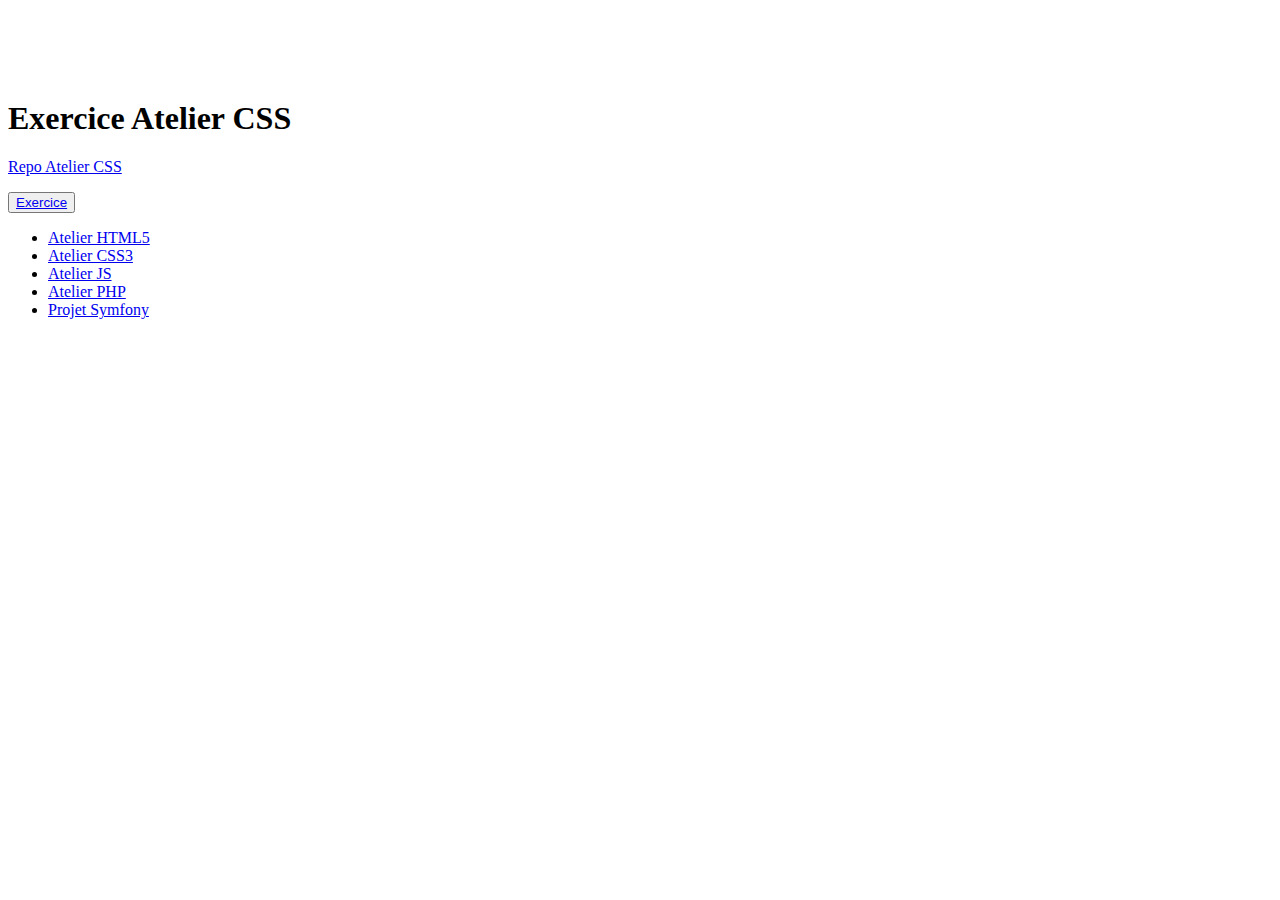
<file: index.html>
<!DOCTYPE html>
<html lang="en">
<head>
    <meta charset="UTF-8">
    <link href="https://cdn.jsdelivr.net/npm/bootstrap@5.1.3/dist/css/bootstrap.min.css" rel="stylesheet"
          integrity="sha384-1BmE4kWBq78iYhFldvKuhfTAU6auU8tT94WrHftjDbrCEXSU1oBoqyl2QvZ6jIW3" crossorigin="anonymous">
    <title>Atelier CSS</title>
</head>
<body>

<div class="container" style="margin-top: 100px ">
    <h1>Exercice Atelier CSS</h1>
    <p><a href="https://github.com/omarjabloun-hub/Atelier-CSS">Repo Atelier CSS </a></p>
    <button type="button" class="list-group-item list-group-item-action"><a href="exercice.html">Exercice</a></button>
  

</div>
<ul class="nav justify-content-center">
    <li class="nav-item">
        <a class="nav-link " aria-current="page" href="https://omarjabloun-hub.github.io/Atelier-HTML5/">Atelier HTML5</a>
    </li>
    <li class="nav-item">
        <a class="nav-link" href="https://omarjabloun-hub.github.io/Atelier-CSS/">Atelier CSS3</a>
    </li>
    <li class="nav-item">
        <a class="nav-link" href="https://omarjabloun-hub.github.io/ATELIER_JS/">Atelier JS</a>
    </li>
    <li class="nav-item">
        <a class="nav-link" href="https://omarjabloun-hub.github.io/Atelier_PHP/" >Atelier PHP</a>
    </li>
    <li class="nav-item">
        <a class="nav-link" href="https://github.com/omarjabloun-hub/ExamenSF_GL2" >Projet Symfony</a>
    </li>
</ul>

</body>
</html>
</file>
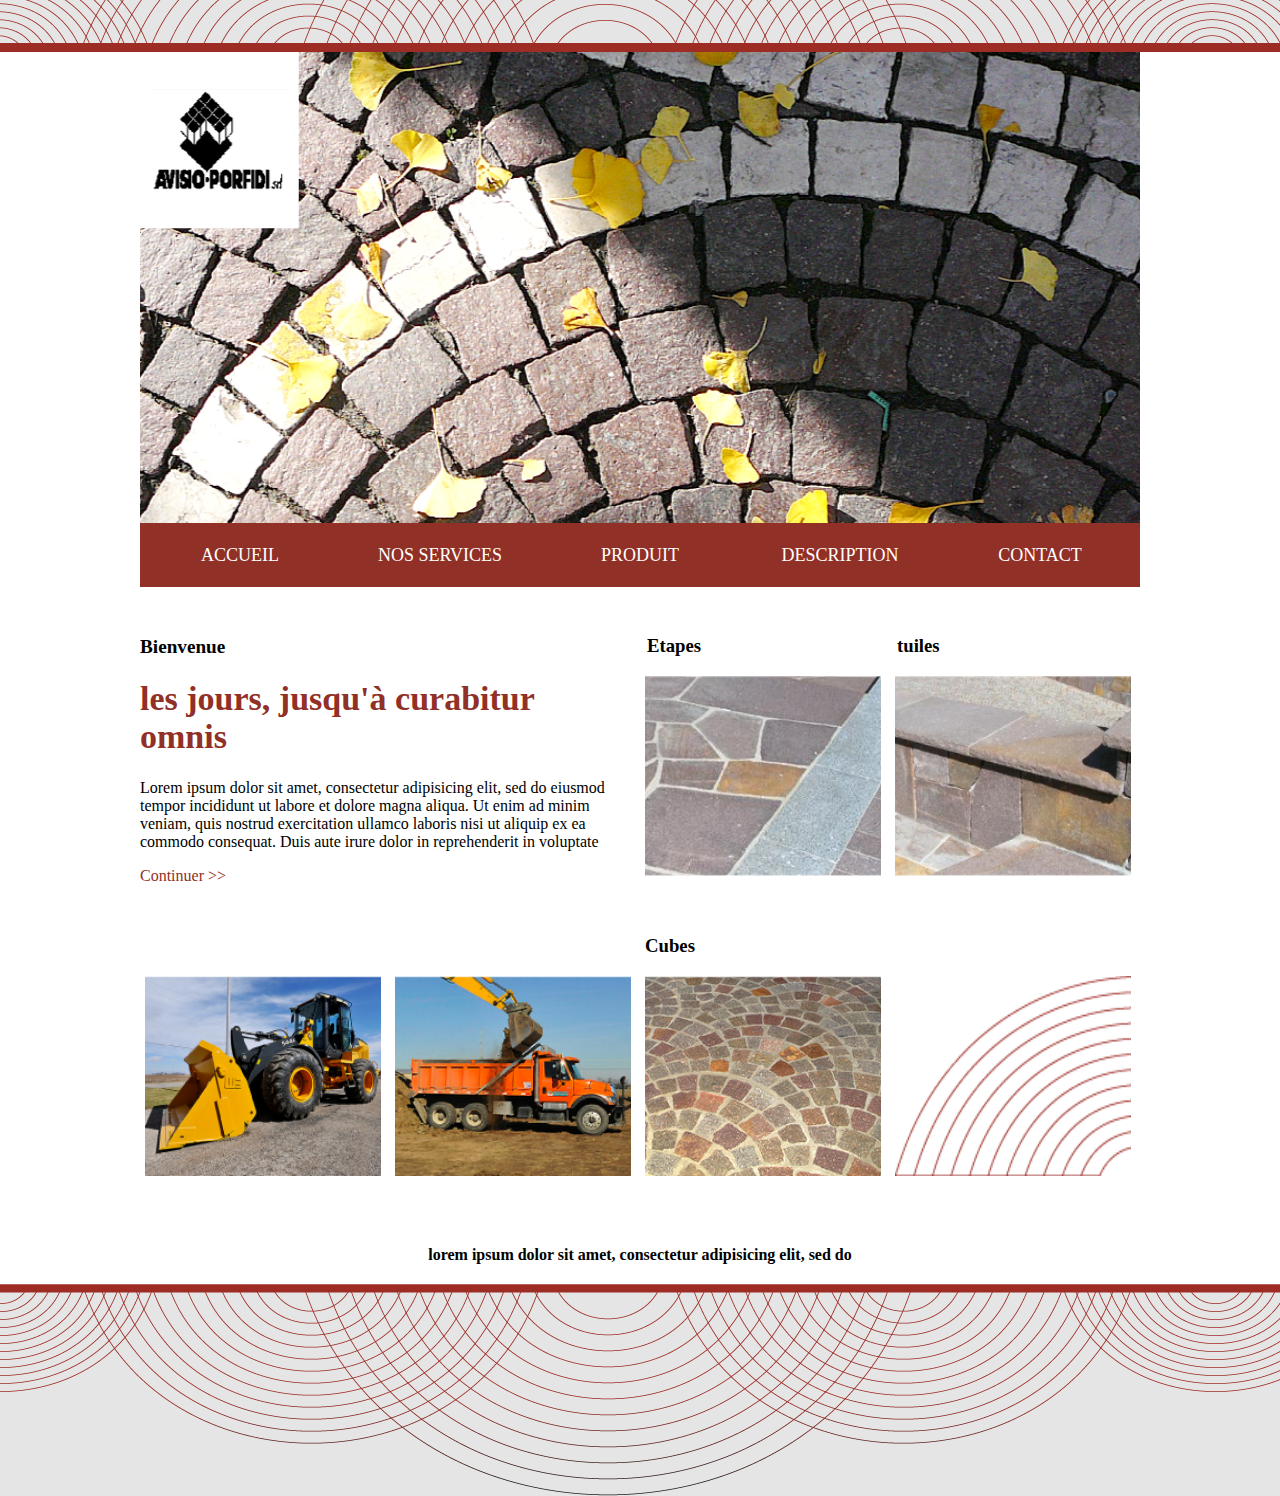
<file: exercice.html>
<html>
<head>
    <meta charset="utf-8">
    <meta name="description" content="Agence Immoobilière">
    <title>Immobilier</title>
    <style>
    
    </style>
    <link rel="stylesheet" href="stylesheet.css">
</head>
    
<body>
    <header>

    </header>
    <section id="top">
        <img id="logo" src="img/logo.png">
        <img src="img/flash_img.png" alt="flash_image">
        <nav>
            <ul>
                <li><a href="#">Accueil</a></li>
                <li><a href="#">Nos Services</a></li>
                <li><a href="#">Produit</a></li>
                <li><a href="#">Description</a></li>
                <li><a href="#">Contact</a></li>
            </ul>
        </nav>
    </section>
    <article>
        <section id="text" class="left">
        <h3>Bienvenue</h3>
        <h1>les jours, jusqu'à curabitur omnis</h1>
        <p>
        Lorem ipsum dolor sit amet, consectetur adipisicing elit, sed do eiusmod
tempor incididunt ut labore et dolore magna aliqua. Ut enim ad minim veniam,
quis nostrud exercitation ullamco laboris nisi ut aliquip ex ea commodo
consequat. Duis aute irure dolor in reprehenderit in  voluptate <span style="display:none"> velit esse
cillum dolore eu fugiat nulla pariatur. Excepteur sint occaecat cupidatat non
            proident, sunt in culpa qui officia deserunt mollit anim id est laborum.</span>
            </p>
        <a href="#">Continuer >></a>
        </section>
        <div id="middle">
        <section class="right">
            <h3>tuiles</h3>
            <img src="img/image3.png">
        </section>
        <section class="right">
            <h3>Etapes</h3>
            <img src="img/image4.png">
        </section>
        </div>
        <div class="clear"></div>
        <section id="pictures">
            <h3>Cubes</h3>
            <img src="img/image1.png">
            <img src="img/image2.png">
            <img src="img/image5.png">
            <img src="img/image6.png">
        </section>
        </article>
    <div id="bla">lorem ipsum dolor sit amet, consectetur adipisicing elit, sed do</div>
    
    <footer></footer>
</body>
      
</html>
</file>
<file: stylesheet.css>
body
{
    margin: 0px;
}


body > *
{
    margin:auto;
    padding: 0px,
}
#logo
{
    position:absolute;
    margin-left: -2px;
}

#top
{
    position: relative;
}

body article , #top 
{
    width:1000px;
}

body article
{
    backface-visibility: #0FF;
}

#top img[alt="flash_image"]
{
    width: inherit;
    margin-bottom: -2px;
}

#top nav
{
    background-color:#913027;
    position:relative;
}

#top nav ul
{
    padding:0px;
    margin:0 2px;
    display: inline-block;
    width:100%;
    height:64px;
    
}

#top nav ul li
{
    width:196px;
    margin : 0px;
    height: inherit;
    display: inline-flex;
    
}

#top nav ul li a
{
    text-decoration:none;
    text-align: center;
    text-transform: uppercase;
    color:#FFF;
    width: 100%;
    font-size:18px;
    padding:15px 30px;
    line-height: 196%;
}


#top nav ul li a:hover
{
    background-image: url(img/rings.png);
    background-position:right;
    background-repeat: no-repeat;
    background-color:black;
}


body > header
{
    height: 52px;
    width: 100%;
    background-image: url(img/top_bg.png);
    background-repeat: repeat-x;
}

body > footer
{
    height: 212px;
    width: 100%;
    margin-top: 20px;
    background-image: url(img/foot_bg.png);
    background-repeat: repeat-x;
}

nav ul li
{
    display : inline;
    list-style-type: none;
}

h1
{
    color:#913027;
    /*text-transform: capitalize;*/
    font-size:34px;
}

#text a
{
    color:#913027;
    text-decoration: none;
}

#text h3
{
    font-size:120%;
}

.right
{
    float:right;
    width:25%;
}

.right h3
{
    padding-left: 7px;
}

.right img
{
    width: 236px;
    height: 200px;
    margin: 0 5px;
}

#text
{
    display:inline;
    float:left;
    width:48%;
}


.clear
{
    clear:both;
}

#pictures
{
    display:block;
    margin-top:50px;
}

#pictures h3
{
    text-align: center;
    padding-left: 60px;
}

#pictures img
{
    width: 236px;
    height: 200px;
    margin: 0 5px;
}

article
{
    padding-top: 30px;
    margin-bottom: 66px;
}


#bla
{
    width:1000px;
    text-align: center;
    font-weight: bold;
}
</file>
